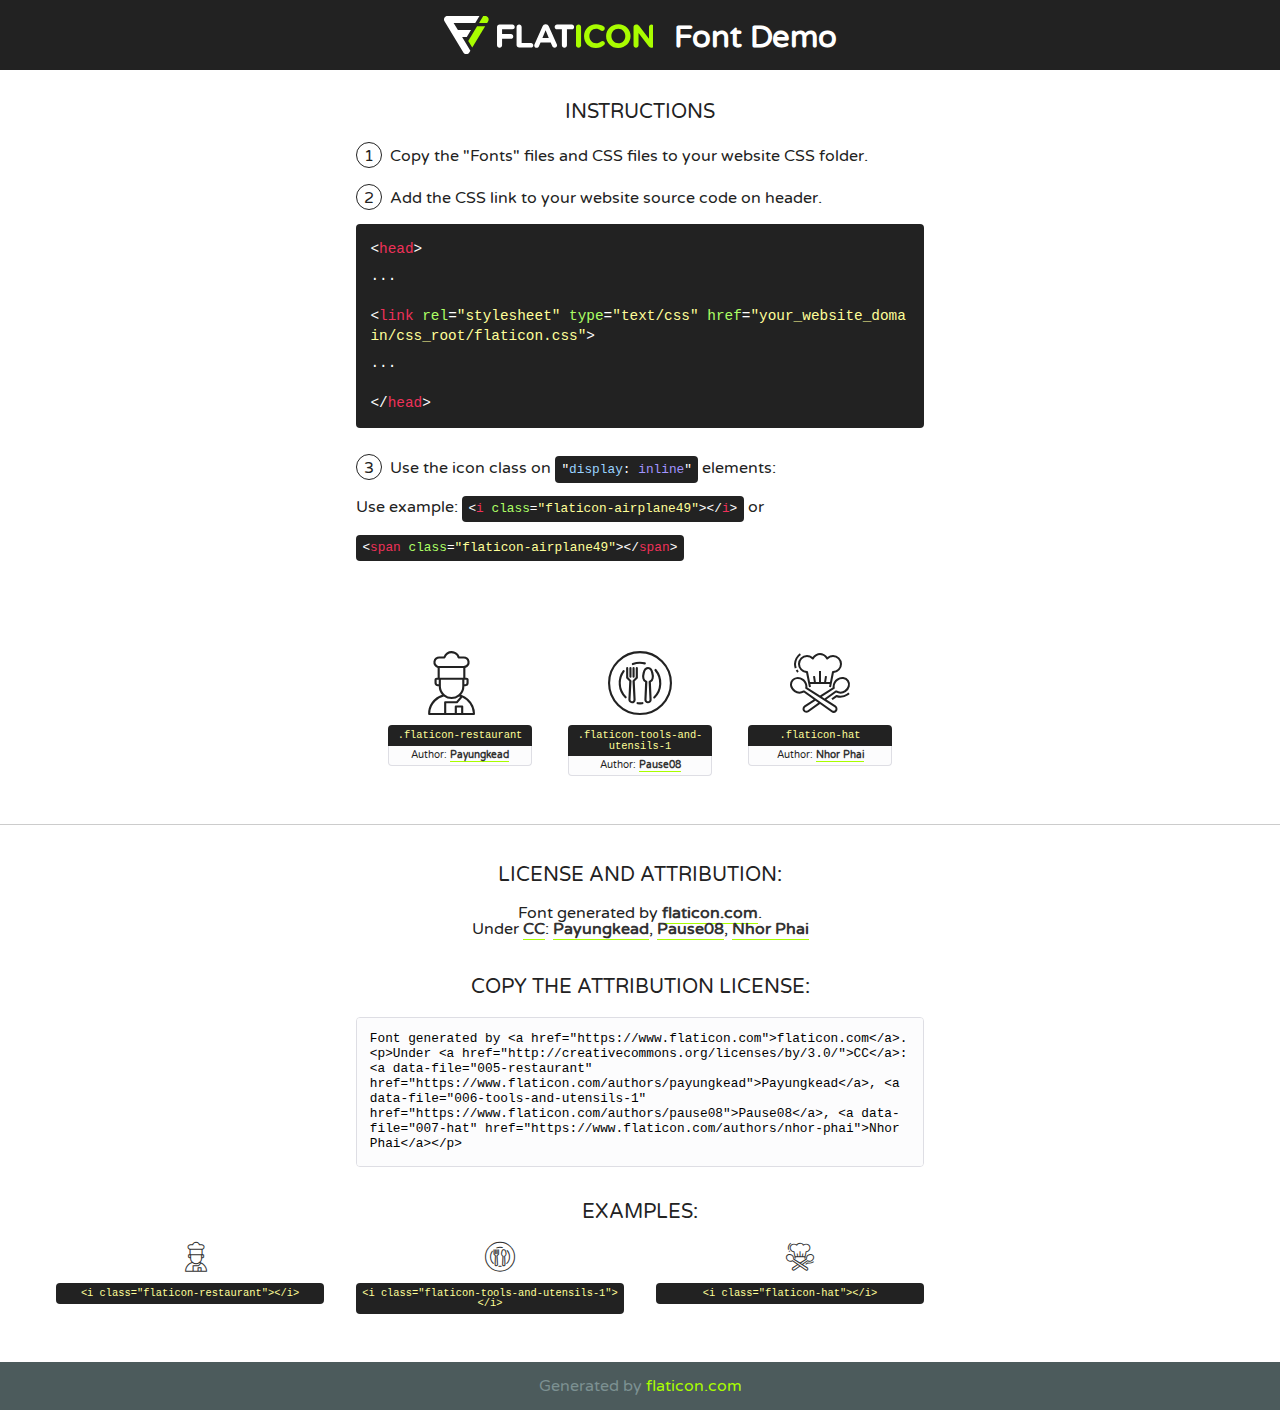
<file: assets/fonts/flaticon.html>
<!DOCTYPE html>
<!--
  Flaticon icon font: Flaticon
  Creation date: 03/05/2020 09:44
-->
<html>
<!DOCTYPE html>
<html>

<head>
    <title>Flaticon WebFont</title>
    <link href="http://fonts.googleapis.com/css?family=Varela+Round" rel="stylesheet" type="text/css" />
    <link rel="stylesheet" type="text/css" href="flaticon.css">
    <meta charset="UTF-8">
    <style>
    html, body, div, span, applet, object, iframe,
    h1, h2, h3, h4, h5, h6, p, blockquote, pre,
    a, abbr, acronym, address, big, cite, code,
    del, dfn, em, img, ins, kbd, q, s, samp,
    small, strike, strong, sub, sup, tt, var,
    b, u, i, center,
    dl, dt, dd, ol, ul, li,
    fieldset, form, label, legend,
    table, caption, tbody, tfoot, thead, tr, th, td,
    article, aside, canvas, details, embed, 
    figure, figcaption, footer, header, hgroup, 
    menu, nav, output, ruby, section, summary,
    time, mark, audio, video {
        margin: 0;
        padding: 0;
        border: 0;
        font-size: 100%;
        font: inherit;
        vertical-align: baseline;
    }
    /* HTML5 display-role reset for older browsers */
    article, aside, details, figcaption, figure, 
    footer, header, hgroup, menu, nav, section {
        display: block;
    }
    body {
        line-height: 1;
    }
    ol, ul {
        list-style: none;
    }
    blockquote, q {
        quotes: none;
    }
    blockquote:before, blockquote:after,
    q:before, q:after {
        content: '';
        content: none;
    }
    table {
        border-collapse: collapse;
        border-spacing: 0;
    }
    body {
        font-family: 'Varela Round', Helvetica, Arial, sans-serif;
        font-size: 16px;
        color: #222;
    }
    a {
        color: #333;
        border-bottom: 1px solid #a9fd00;
        font-weight: bold;
        text-decoration: none;
    }
    * {
        -moz-box-sizing: border-box;
        -webkit-box-sizing: border-box;
        box-sizing: border-box;
        margin: 0;
        padding: 0;
    }
    [class^="flaticon-"]:before, [class*=" flaticon-"]:before, [class^="flaticon-"]:after, [class*=" flaticon-"]:after {
        font-family: Flaticon;
        font-size: 30px;
        font-style: normal;
        margin-left: 20px;
        color: #333;
    }
    .wrapper {
        max-width: 600px;
        margin: auto;
        padding: 0 1em;
    }
    .title {
        font-size: 1.25em;
        text-align: center;
        margin-bottom: 1em;
        text-transform: uppercase;
    }
    header {
        text-align: center;
        background-color: #222;
        color: #fff;
        padding: 1em;
    }
    header .logo {
        width: 210px;
        height: 38px;
        display: inline-block;
        vertical-align: middle;
        margin-right: 1em;
        border: none;
    }
    header strong {
        font-size: 1.95em;
        font-weight: bold;
        vertical-align: middle;
        margin-top: 5px;
        display: inline-block;
    }
    .demo {
        margin: 2em auto;
        line-height: 1.25em;
    }
    .demo ul li {
        margin-bottom: 1em;
    }
    .demo ul li .num {
        color: #222;
        border-radius: 20px;
        display: inline-block;
        width: 26px;
        padding: 3px;
        height: 26px;
        text-align: center;
        margin-right: 0.5em;
        border: 1px solid #222;
    }
    .demo ul li code {
        background-color: #222;
        border-radius: 4px;
        padding: 0.25em 0.5em;
        display: inline-block;
        color: #fff;
        font-family: Consolas,Monaco,Lucida Console,Liberation Mono,DejaVu Sans Mono,Bitstream Vera Sans Mono,Courier New, monospace;
        font-weight: lighter;
        margin-top: 1em;
        font-size: 0.8em;
        word-break: break-all;
    }
    .demo ul li code.big {
        padding: 1em;
        font-size: 0.9em;
    }
    .demo ul li code .red {
        color: #EF3159;
    }
    .demo ul li code .green {
        color: #ACFF65;
    }
    .demo ul li code .yellow {
        color: #FFFF99;
    }
    .demo ul li code .blue {
        color: #99D3FF;
    }
    .demo ul li code .purple {
        color: #A295FF;
    }
    .demo ul li code .dots {
        margin-top: 0.5em;
        display: block;
    }
    #glyphs {
        border-bottom: 1px solid #ccc;
        padding: 2em 0;
        text-align: center;
    }
    .glyph {
        display: inline-block;
        width: 9em;
        margin: 1em;
        text-align: center;
        vertical-align: top;
        background: #FFF;
    }
    .glyph .glyph-icon {
        padding: 10px;
        display: block;
        font-family:"Flaticon";
        font-size: 64px;
        line-height: 1;
    }
    .glyph .glyph-icon:before {
        font-size: 64px;
        color: #222;
        margin-left: 0;
    }
    .class-name {
        font-size: 0.65em;
        background-color: #222;
        color: #fff;
        border-radius: 4px 4px 0 0;
        padding: 0.5em;
        color: #FFFF99;
        font-family: Consolas,Monaco,Lucida Console,Liberation Mono,DejaVu Sans Mono,Bitstream Vera Sans Mono,Courier New, monospace;
    }
    .author-name {
        font-size: 0.6em;
        background-color: #fcfcfd;
        border: 1px solid #DEDEE4;
        border-top: 0;
        border-radius: 0 0 4px 4px;
        padding: 0.5em;
    }
    .class-name:last-child {
        font-size: 10px;
        color:#888;
    }
    .class-name:last-child a {
        font-size: 10px;
        color:#555;
    }
    .class-name:last-child a:hover {
        color:#a9fd00;
    }
    .glyph > input {
        display: block;
        width: 100px;
        margin: 5px auto;
        text-align: center;
        font-size: 12px;
        cursor: text;
    }
    .glyph > input.icon-input {
        font-family:"Flaticon";
        font-size: 16px;
        margin-bottom: 10px;
    }
    .attribution .title {
        margin-top: 2em;
    }
    .attribution textarea {
        background-color: #fcfcfd;
        padding: 1em;
        border: none;
        box-shadow: none;
        border: 1px solid #DEDEE4;
        border-radius: 4px;
        resize: none;
        width: 100%;
        height: 150px;
        font-size: 0.8em;
        font-family: Consolas,Monaco,Lucida Console,Liberation Mono,DejaVu Sans Mono,Bitstream Vera Sans Mono,Courier New, monospace;
        -webkit-appearance: none;
    }
    .iconsuse {
        margin: 2em auto;
        text-align: center;
        max-width: 1200px;
    }
    .iconsuse:after {
        content: '';
        display: table;
        clear: both;
    }
    .iconsuse .image {
        float: left;
        width: 25%;
        padding: 0 1em;
    }
    .iconsuse .image p {
        margin-bottom: 1em;
    }
    .iconsuse .image span {
        display: block;
        font-size: 0.65em;
        background-color: #222;
        color: #fff;
        border-radius: 4px;
        padding: 0.5em;
        color: #FFFF99;
        margin-top: 1em;
        font-family: Consolas,Monaco,Lucida Console,Liberation Mono,DejaVu Sans Mono,Bitstream Vera Sans Mono,Courier New, monospace;
    }
    #footer {
        text-align: center;
        background-color: #4C5B5C;
        color: #7c9192;
        padding: 1em;
    }
    #footer a {
        border: none;
        color: #a9fd00;
        font-weight: normal;
    }
    @media (max-width: 960px) {
        .iconsuse .image {
            width: 50%;
        }
    }
    @media (max-width: 560px) {
        .iconsuse .image {
            width: 100%;
        }
    }
    </style>
</head>

<body class="characters-off">

    <header>
        <a href="https://www.flaticon.com" target="_blank" class="logo">
            <svg version="1.1" xmlns="http://www.w3.org/2000/svg" xmlns:xlink="http://www.w3.org/1999/xlink" xmlns:a="http://ns.adobe.com/AdobeSVGViewerExtensions/3.0/" viewBox="0 0 560.875 102.036" enable-background="new 0 0 560.875 102.036" xml:space="preserve">
                <defs>
                </defs>
                <g>
                    <g class="letters">
                        <path fill="#ffffff" d="M141.596,29.675c0-3.777,2.985-6.767,6.764-6.767h34.438c3.426,0,6.15,2.728,6.15,6.15
                        c0,3.43-2.724,6.149-6.15,6.149h-27.674v13.091h23.719c3.429,0,6.151,2.724,6.151,6.15c0,3.43-2.723,6.149-6.151,6.149h-23.719
                        v17.574c0,3.773-2.986,6.761-6.764,6.761c-3.779,0-6.764-2.989-6.764-6.761V29.675z"></path>
                        <path fill="#ffffff" d="M193.844,29.149c0-3.781,2.985-6.767,6.764-6.767c3.776,0,6.763,2.985,6.763,6.767v42.957h25.039
                        c3.426,0,6.149,2.726,6.149,6.153c0,3.425-2.723,6.15-6.149,6.15h-31.802c-3.779,0-6.764-2.986-6.764-6.768V29.149z"></path>
                        <path fill="#ffffff" d="M241.891,75.71l21.438-48.407c1.492-3.341,4.215-5.357,7.906-5.357h0.792
                        c3.686,0,6.323,2.017,7.815,5.357l21.439,48.407c0.436,0.967,0.701,1.845,0.701,2.723c0,3.602-2.809,6.501-6.414,6.501
                        c-3.161,0-5.269-1.845-6.499-4.655l-4.132-9.661h-27.059l-4.301,10.102c-1.144,2.631-3.426,4.214-6.237,4.214
                        c-3.517,0-6.24-2.81-6.24-6.325C241.1,77.64,241.451,76.677,241.891,75.71z M279.932,58.666l-8.521-20.297l-8.526,20.297H279.932
                        z"></path>
                        <path fill="#ffffff" d="M314.864,35.387H301.86c-3.429,0-6.239-2.813-6.239-6.238c0-3.429,2.811-6.24,6.239-6.24h39.533
                        c3.426,0,6.237,2.811,6.237,6.24c0,3.425-2.811,6.238-6.237,6.238h-13.001v42.785c0,3.773-2.99,6.761-6.764,6.761
                        c-3.779,0-6.764-2.989-6.764-6.761V35.387z"></path>
                        <path fill="#A9FD00" d="M352.615,29.149c0-3.781,2.985-6.767,6.767-6.767c3.774,0,6.761,2.985,6.761,6.767v49.024
                        c0,3.773-2.987,6.761-6.761,6.761c-3.781,0-6.767-2.989-6.767-6.761V29.149z"></path>
                        <path fill="#A9FD00" d="M374.132,53.836v-0.179c0-17.481,13.178-31.801,32.065-31.801c9.22,0,15.459,2.458,20.557,6.238
                        c1.402,1.054,2.637,2.985,2.637,5.357c0,3.692-2.985,6.59-6.681,6.59c-1.845,0-3.071-0.702-4.044-1.319
                        c-3.776-2.813-7.729-4.393-12.562-4.393c-10.364,0-17.831,8.611-17.831,19.154v0.173c0,10.542,7.291,19.329,17.831,19.329
                        c5.715,0,9.492-1.756,13.359-4.834c1.049-0.874,2.458-1.491,4.039-1.491c3.429,0,6.325,2.813,6.325,6.236
                        c0,2.106-1.056,3.78-2.282,4.834c-5.539,4.834-12.036,7.733-21.878,7.733C387.572,85.464,374.132,71.493,374.132,53.836z"></path>
                        <path fill="#A9FD00" d="M433.009,53.836v-0.179c0-17.481,13.79-31.801,32.766-31.801c18.981,0,32.592,14.143,32.592,31.628v0.173
                        c0,17.483-13.785,31.807-32.769,31.807C446.625,85.464,433.009,71.32,433.009,53.836z M484.224,53.836v-0.179
                        c0-10.539-7.725-19.326-18.626-19.326c-10.893,0-18.449,8.611-18.449,19.154v0.173c0,10.542,7.73,19.329,18.626,19.329
                        C476.676,72.986,484.224,64.378,484.224,53.836z"></path>
                        <path fill="#A9FD00" d="M506.233,29.321c0-3.774,2.99-6.763,6.767-6.763h1.401c3.252,0,5.183,1.583,7.029,3.953l26.093,34.265
                        V29.059c0-3.692,2.99-6.677,6.681-6.677c3.683,0,6.671,2.985,6.671,6.677v48.934c0,3.78-2.987,6.765-6.764,6.765h-0.436
                        c-3.257,0-5.188-1.581-7.034-3.953l-27.056-35.492v32.944c0,3.687-2.985,6.676-6.678,6.676c-3.683,0-6.673-2.989-6.673-6.676
                        V29.321z"></path>
                    </g>
                    <g class="insignia">
                        <path fill="#ffffff" d="M48.372,56.137h12.517l11.156-18.537H37.186L25.688,18.539h57.825L94.668,0H9.271
                        C5.925,0,2.842,1.801,1.198,4.716c-1.644,2.907-1.593,6.482,0.134,9.343l50.38,83.501c1.678,2.781,4.689,4.476,7.938,4.476
                        c3.246,0,6.257-1.695,7.935-4.476l2.898-4.804L48.372,56.137z"></path>
                        <g class="i">
                            <path fill="#A9FD00" d="M93.575,18.539h0.031v0.004l21.652,0.004l2.705-4.488c1.727-2.861,1.778-6.436,0.133-9.343
                            C116.454,1.801,113.371,0,110.026,0h-5.294L93.575,18.539z"></path>
                            <polygon fill="#A9FD00" points="88.291,27.356 64.725,66.486 75.519,84.404 109.942,27.356"></polygon>
                        </g>
                    </g>
                </g>
            </svg>
        </a>
        <strong>Font Demo</strong>
    </header>


    <section class="demo wrapper">

        <p class="title">Instructions</p>

        <ul>
            <li>
                <span class="num">1</span>Copy the "Fonts" files and CSS files to your website CSS folder.
            </li>
            <li>
                <span class="num">2</span>Add the CSS link to your website source code on header.
                <code class="big">
                    &lt;<span class="red">head</span>&gt;
                    <br/><span class="dots">...</span>
                    <br/>&lt;<span class="red">link</span> <span class="green">rel</span>=<span class="yellow">"stylesheet"</span> <span class="green">type</span>=<span class="yellow">"text/css"</span> <span class="green">href</span>=<span class="yellow">"your_website_domain/css_root/flaticon.css"</span>&gt;
                    <br/><span class="dots">...</span>
                    <br/>&lt;/<span class="red">head</span>&gt;
                </code>
            </li>

            <li>
                <p>
                    <span class="num">3</span>Use the icon class on <code>"<span class="blue">display</span>:<span class="purple"> inline</span>"</code> elements:
                    <br />
                    Use example: <code>&lt;<span class="red">i</span> <span class="green">class</span>=<span class="yellow">&quot;flaticon-airplane49&quot;</span>&gt;&lt;/<span class="red">i</span>&gt;</code> or <code>&lt;<span class="red">span</span> <span class="green">class</span>=<span class="yellow">&quot;flaticon-airplane49&quot;</span>&gt;&lt;/<span class="red">span</span>&gt;</code>
            </li>
        </ul>

    </section>




   <section id="glyphs">          
    
      
        <div class="glyph"><div class="glyph-icon flaticon-restaurant"></div>
            <div class="class-name">.flaticon-restaurant</div>
            <div class="author-name">Author: <a data-file="005-restaurant" href="https://www.flaticon.com/authors/payungkead">Payungkead</a> </div> 
        </div>        
        
        <div class="glyph"><div class="glyph-icon flaticon-tools-and-utensils-1"></div>
            <div class="class-name">.flaticon-tools-and-utensils-1</div>
            <div class="author-name">Author: <a data-file="006-tools-and-utensils-1" href="https://www.flaticon.com/authors/pause08">Pause08</a> </div> 
        </div>        
        
        <div class="glyph"><div class="glyph-icon flaticon-hat"></div>
            <div class="class-name">.flaticon-hat</div>
            <div class="author-name">Author: <a data-file="007-hat" href="https://www.flaticon.com/authors/nhor-phai">Nhor Phai</a> </div> 
        </div>        
        

    </section>



    <section class="attribution wrapper"   style="text-align:center;">

      <div class="title">License and attribution:</div><div class="attrDiv">Font generated by <a href="https://www.flaticon.com">flaticon.com</a>. <div><p>Under <a href="http://creativecommons.org/licenses/by/3.0/">CC</a>: <a data-file="005-restaurant" href="https://www.flaticon.com/authors/payungkead">Payungkead</a>, <a data-file="006-tools-and-utensils-1" href="https://www.flaticon.com/authors/pause08">Pause08</a>, <a data-file="007-hat" href="https://www.flaticon.com/authors/nhor-phai">Nhor Phai</a></p>  </div>
      </div>
      <div class="title">Copy the Attribution License:</div>

    <textarea onclick="this.focus();this.select();">Font generated by &lt;a href=&quot;https://www.flaticon.com&quot;&gt;flaticon.com&lt;/a&gt;. <p>Under <a href="http://creativecommons.org/licenses/by/3.0/">CC</a>: <a data-file="005-restaurant" href="https://www.flaticon.com/authors/payungkead">Payungkead</a>, <a data-file="006-tools-and-utensils-1" href="https://www.flaticon.com/authors/pause08">Pause08</a>, <a data-file="007-hat" href="https://www.flaticon.com/authors/nhor-phai">Nhor Phai</a></p>  
     </textarea>

    </section>

    <section class="iconsuse">

          <div class="title">Examples:</div>            
             
            <div class="image">
                <p>
                    <i class="glyph-icon flaticon-restaurant"></i> 
                    <span>&lt;i class=&quot;flaticon-restaurant&quot;&gt;&lt;/i&gt;</span>
                </p>
            </div>
            
            <div class="image">
                <p>
                    <i class="glyph-icon flaticon-tools-and-utensils-1"></i> 
                    <span>&lt;i class=&quot;flaticon-tools-and-utensils-1&quot;&gt;&lt;/i&gt;</span>
                </p>
            </div>
            
            <div class="image">
                <p>
                    <i class="glyph-icon flaticon-hat"></i> 
                    <span>&lt;i class=&quot;flaticon-hat&quot;&gt;&lt;/i&gt;</span>
                </p>
            </div>
                       
        </div>
                            
    </section>

<div id="footer">
    <div>Generated by <a href="https://www.flaticon.com">flaticon.com</a>
    </div>
</div>



</body>
</html>
</file>
<file: assets/fonts/flaticon.css>
/*
  	Flaticon icon font: Flaticon
  	Creation date: 03/05/2020 09:44
  	*/

@font-face {
  font-family: "Flaticon";
  src: url("./Flaticon.eot");
  src: url("./Flaticon.eot?#iefix") format("embedded-opentype"),
       url("./Flaticon.woff2") format("woff2"),
       url("./Flaticon.woff") format("woff"),
       url("./Flaticon.ttf") format("truetype"),
       url("./Flaticon.svg#Flaticon") format("svg");
  font-weight: normal;
  font-style: normal;
}

@media screen and (-webkit-min-device-pixel-ratio:0) {
  @font-face {
    font-family: "Flaticon";
    src: url("./Flaticon.svg#Flaticon") format("svg");
  }
}

[class^="flaticon-"]:before, [class*=" flaticon-"]:before,
[class^="flaticon-"]:after, [class*=" flaticon-"]:after {   
  font-family: Flaticon;
        font-size: 20px;
font-style: normal;
margin-left: 20px;
}

.flaticon-restaurant:before { content: "\f100"; }
.flaticon-tools-and-utensils-1:before { content: "\f101"; }
.flaticon-hat:before { content: "\f102"; }
</file>
